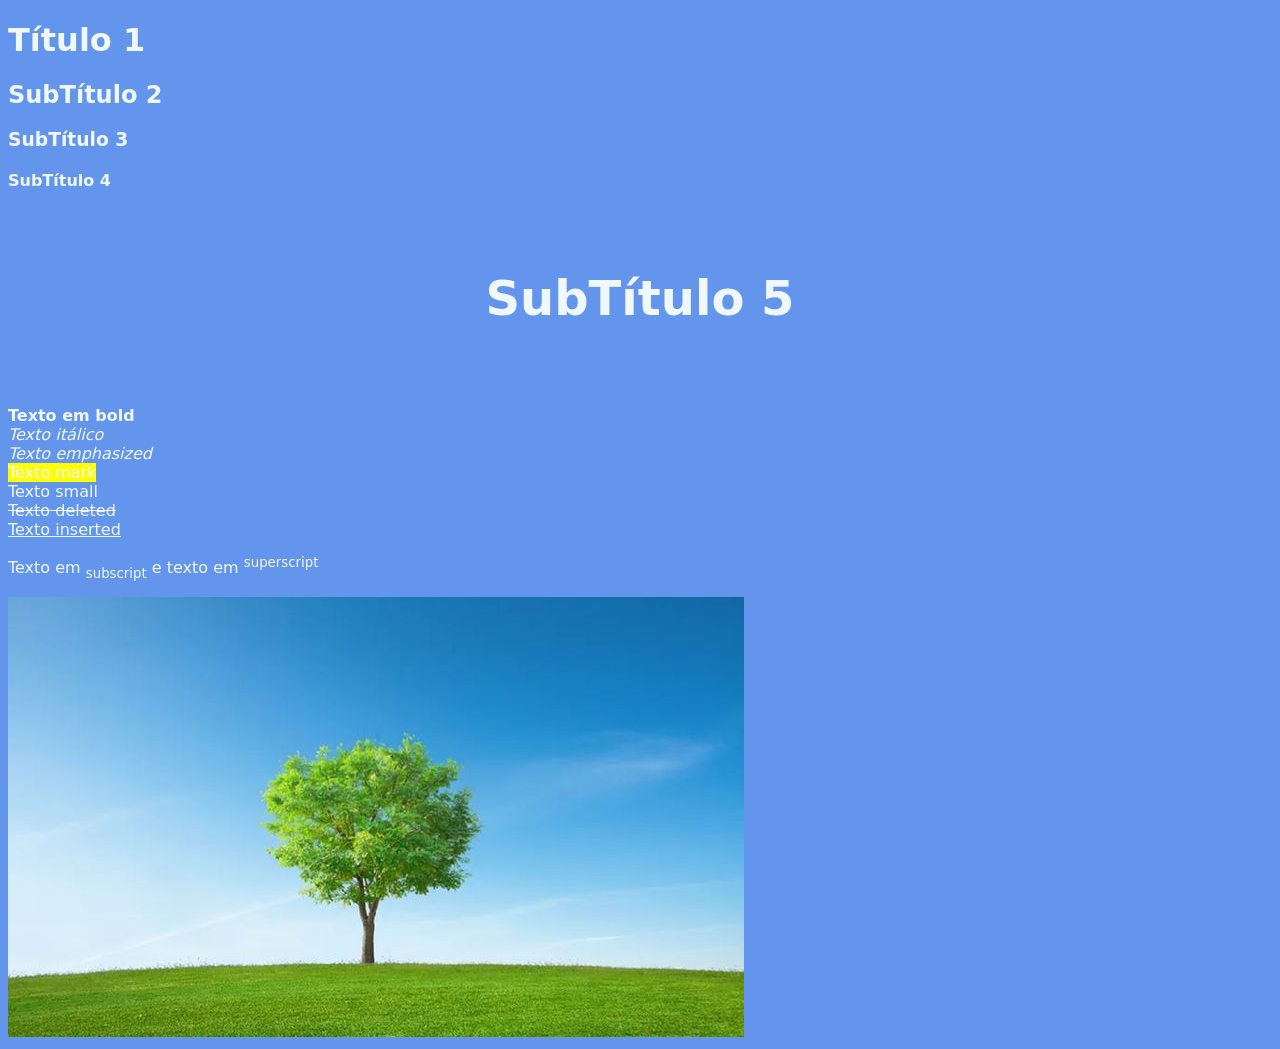
<file: index.html>
<!DOCTYPE html>
<html lang="en">

<head>
    <meta charset="UTF-8">
    <meta name="viewport" content="width=device-width, initial-scale=1.0">
    <title>Primeiro WEB</title>
    <link rel="shortcut icon" href="image/peixe.png" type="image/x-icon">
    <style>
        .cidade {
            background-color: aqua;
            color: chartreuse;
            border: 2px solid black;
            margin: 20px;
            padding: 20px;
        }

        .bairro {
            background-color: burlywood;
            color: brown;
            border: 2px solid black;
            margin: 20px;
            padding: 20px;
        }
    </style>
</head>

<body style="background-color: cornflowerblue;">
    <h1
        style="color: aliceblue; font-family: system-ui, -apple-system, BlinkMacSystemFont, 'Segoe UI', Roboto, Oxygen, Ubuntu, Cantarell, 'Open Sans', 'Helvetica Neue', sans-serif;">
        Título 1</h1>
    <h2
        style="color: aliceblue; font-family: system-ui, -apple-system, BlinkMacSystemFont, 'Segoe UI', Roboto, Oxygen, Ubuntu, Cantarell, 'Open Sans', 'Helvetica Neue', sans-serif;">
        SubTítulo 2</h2>
    <h3
        style="color: aliceblue; font-family: system-ui, -apple-system, BlinkMacSystemFont, 'Segoe UI', Roboto, Oxygen, Ubuntu, Cantarell, 'Open Sans', 'Helvetica Neue', sans-serif;">
        SubTítulo 3</h3>
    <h4
        style="color: aliceblue; font-family: system-ui, -apple-system, BlinkMacSystemFont, 'Segoe UI', Roboto, Oxygen, Ubuntu, Cantarell, 'Open Sans', 'Helvetica Neue', sans-serif;">
        SubTítulo 4</h4>
    <h5
        style="color: aliceblue; font-family: system-ui, -apple-system, BlinkMacSystemFont, 'Segoe UI', Roboto, Oxygen, Ubuntu, Cantarell, 'Open Sans', 'Helvetica Neue', sans-serif;text-align: center;font-size: 300%;">
        SubTítulo 5</h5>
    <b
        style="color: aliceblue; font-family: system-ui, -apple-system, BlinkMacSystemFont, 'Segoe UI', Roboto, Oxygen, Ubuntu, Cantarell, 'Open Sans', 'Helvetica Neue', sans-serif;font-size: 100%;">Texto
        em bold</b><br>
    <i
        style="color: aliceblue; font-family: system-ui, -apple-system, BlinkMacSystemFont, 'Segoe UI', Roboto, Oxygen, Ubuntu, Cantarell, 'Open Sans', 'Helvetica Neue', sans-serif;font-size: 100%;">Texto
        itálico</i><br>
    <em
        style="color: aliceblue; font-family: system-ui, -apple-system, BlinkMacSystemFont, 'Segoe UI', Roboto, Oxygen, Ubuntu, Cantarell, 'Open Sans', 'Helvetica Neue', sans-serif;font-size: 100%;">Texto
        emphasized</em><br>
    <mark
        style="color: aliceblue; font-family: system-ui, -apple-system, BlinkMacSystemFont, 'Segoe UI', Roboto, Oxygen, Ubuntu, Cantarell, 'Open Sans', 'Helvetica Neue', sans-serif;font-size: 100%;">Texto
        mark</mark><br>
    <small
        style="color: aliceblue; font-family: system-ui, -apple-system, BlinkMacSystemFont, 'Segoe UI', Roboto, Oxygen, Ubuntu, Cantarell, 'Open Sans', 'Helvetica Neue', sans-serif;font-size: 100%;">Texto
        small</small><br>
    <del
        style="color: aliceblue; font-family: system-ui, -apple-system, BlinkMacSystemFont, 'Segoe UI', Roboto, Oxygen, Ubuntu, Cantarell, 'Open Sans', 'Helvetica Neue', sans-serif;font-size: 100%;">Texto
        deleted</del><br>
    <ins
        style="color: aliceblue; font-family: system-ui, -apple-system, BlinkMacSystemFont, 'Segoe UI', Roboto, Oxygen, Ubuntu, Cantarell, 'Open Sans', 'Helvetica Neue', sans-serif;font-size: 100%;">Texto
        inserted</ins><br>
    <p
        style="color: aliceblue; font-family: system-ui, -apple-system, BlinkMacSystemFont, 'Segoe UI', Roboto, Oxygen, Ubuntu, Cantarell, 'Open Sans', 'Helvetica Neue', sans-serif;font-size: 100%;">
        Texto em <sub>subscript</sub> e texto em <sup>superscript</sup></p>
    <p></p>
    <img src="image/Paisagem linda.jpg" alt="Paisagem Linda">


</body>

</html>
</file>
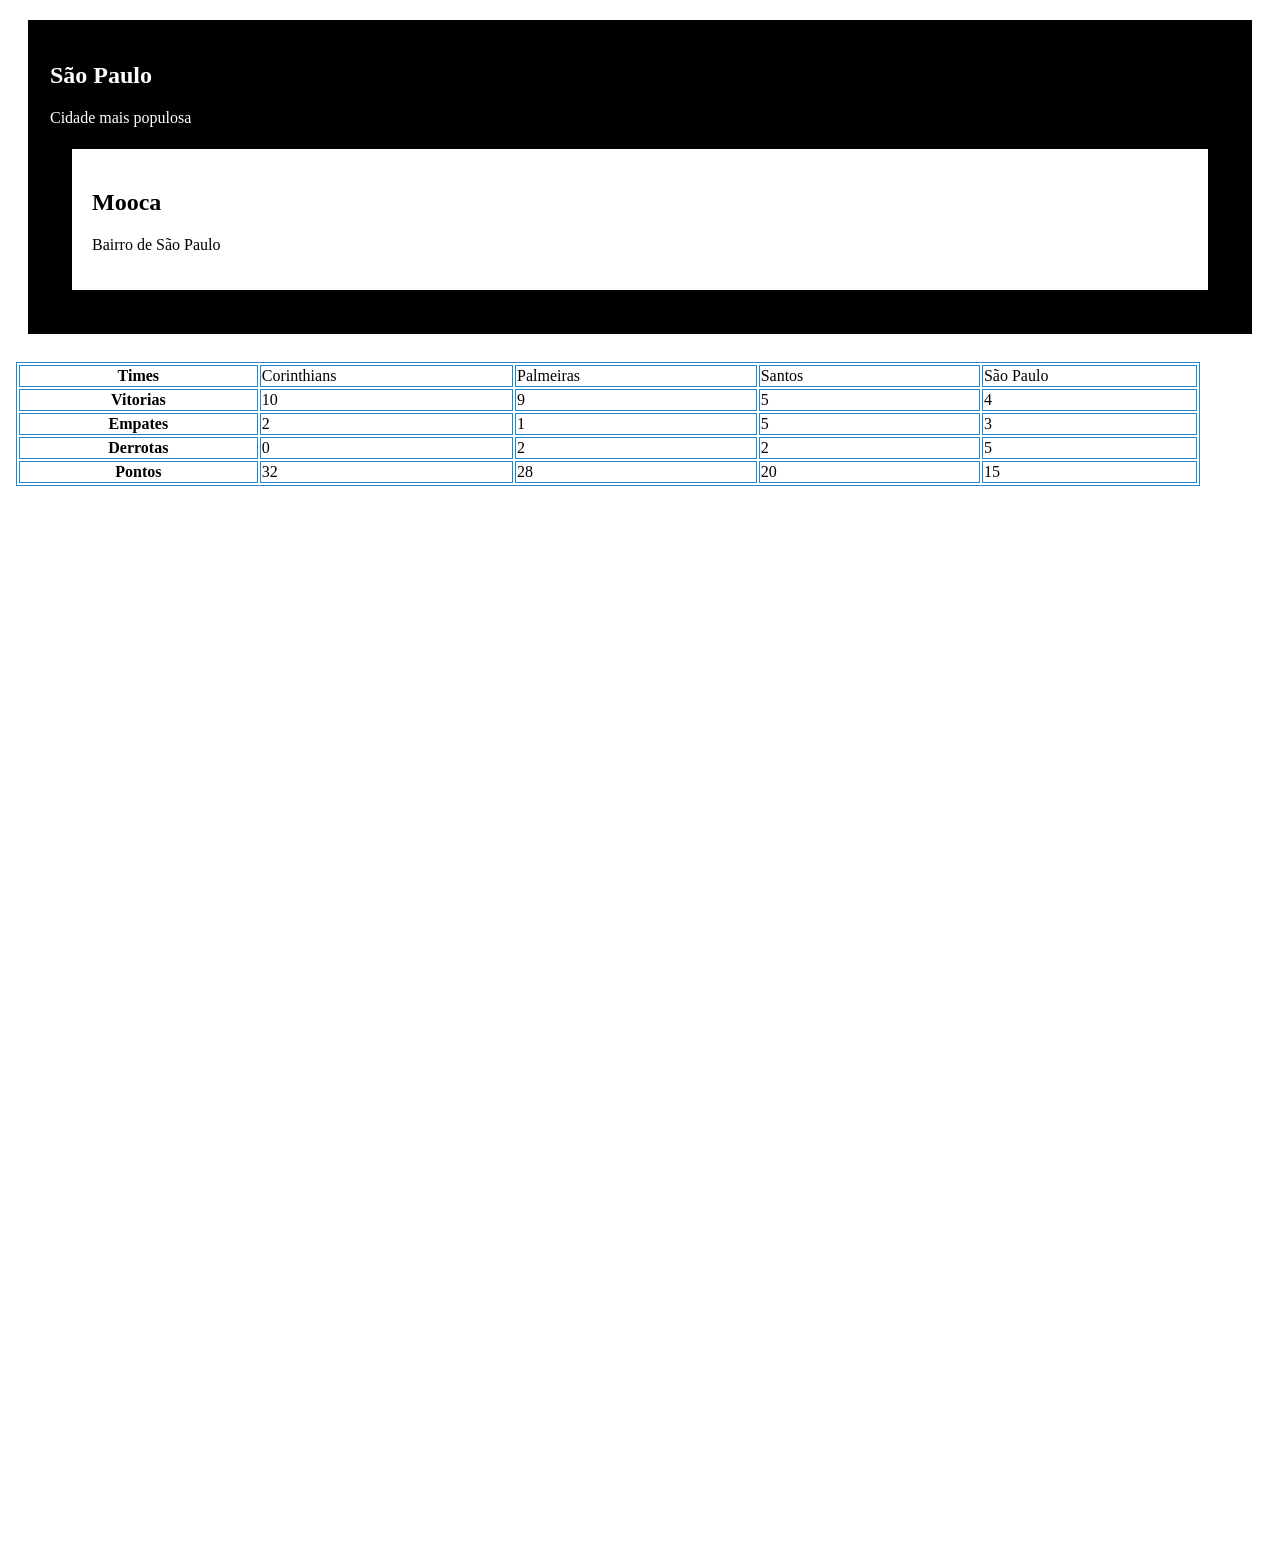
<file: D1V.html>
<!DOCTYPE html>
<html lang="en">

<head>

    <style>
        .cidade {
            background-color: black;
            color: white;
            border: 2px solid black;
            margin: 20px;
            padding: 20px;
        }

        .bairro {
            background-color: white;
            color: black;
            border: 2px solid black;
            margin: 20px;
            padding: 20px;
        }
    </style>
</head>

<body>
    <div class="cidade">
        <h2>São Paulo</h2>
        <p>Cidade mais populosa</p>
        <div class="bairro">
            <h2>Mooca</h2>
            <p>Bairro de São Paulo</p>
        </div>
    </div>
   <iframe src="./table.html" height="1200" width="1200" frameborder="0"></iframe>
</body>

</html>
</file>
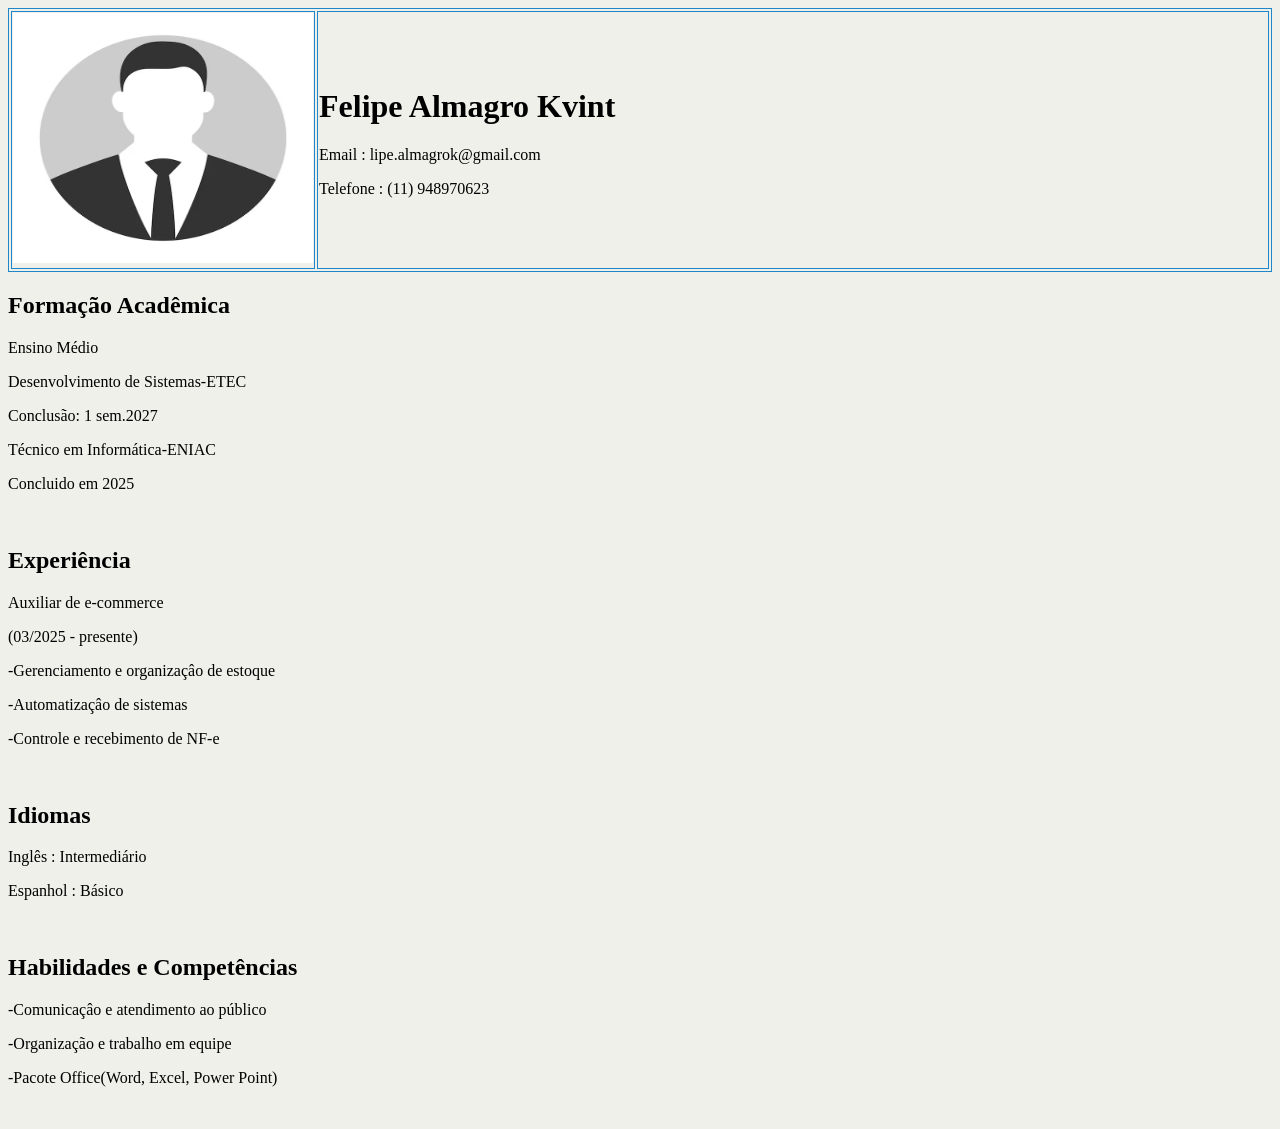
<file: projetoLinkedin.html>
<!DOCTYPE html>
<html lang="en">

<head>
    <meta charset="UTF-8">
    <meta name="viewport" content="width=device-width, initial-scale=1.0">
    <title>ProjetoLinkedin</title>
    <style>
        table,
        th,
        td {
            border: 1px solid rgb(31, 134, 202);
        }
    </style>

</head>

<body style="background-color: rgb(240, 240, 234);">
    <table border="1" width="100% ">
        <td width="150">
            <img src="image/Foto Usuário.avif" alt="usuario" width="300" height="250">
        </td>
        <td>
            <h1>Felipe Almagro Kvint</h1>
            <p>Email : lipe.almagrok@gmail.com</p>
            <p>Telefone : (11) 948970623</p>
        </td>
        </tr>
    </table>
    <h2> Formação Acadêmica</h2>
    <p> Ensino Médio</p>
    <p> Desenvolvimento de Sistemas-ETEC</p>
    <p> Conclusão: 1 sem.2027</p>

    <p> Técnico em Informática-ENIAC</p>
    <p> Concluido em 2025</p><br>
    </p>
    <h2> Experiência</h2>
    <p> Auxiliar de e-commerce</p>
    <p> (03/2025 - presente)</p>
    </p>
    <p> -Gerenciamento e organizaçâo de estoque</p>
    <p> -Automatizaçâo de sistemas</p>
    <p> -Controle e recebimento de NF-e</p><br>

    <h2> Idiomas</h2>
    <p> Inglês : Intermediário</p>
    <p> Espanhol : Básico</p><br>

    <h2> Habilidades e Competências</h2>
    <p> -Comunicaçâo e atendimento ao público</p>
    <p> -Organização e trabalho em equipe</p>
    <p> -Pacote Office(Word, Excel, Power Point)</p>
    <br>
</body>

</html>
</file>
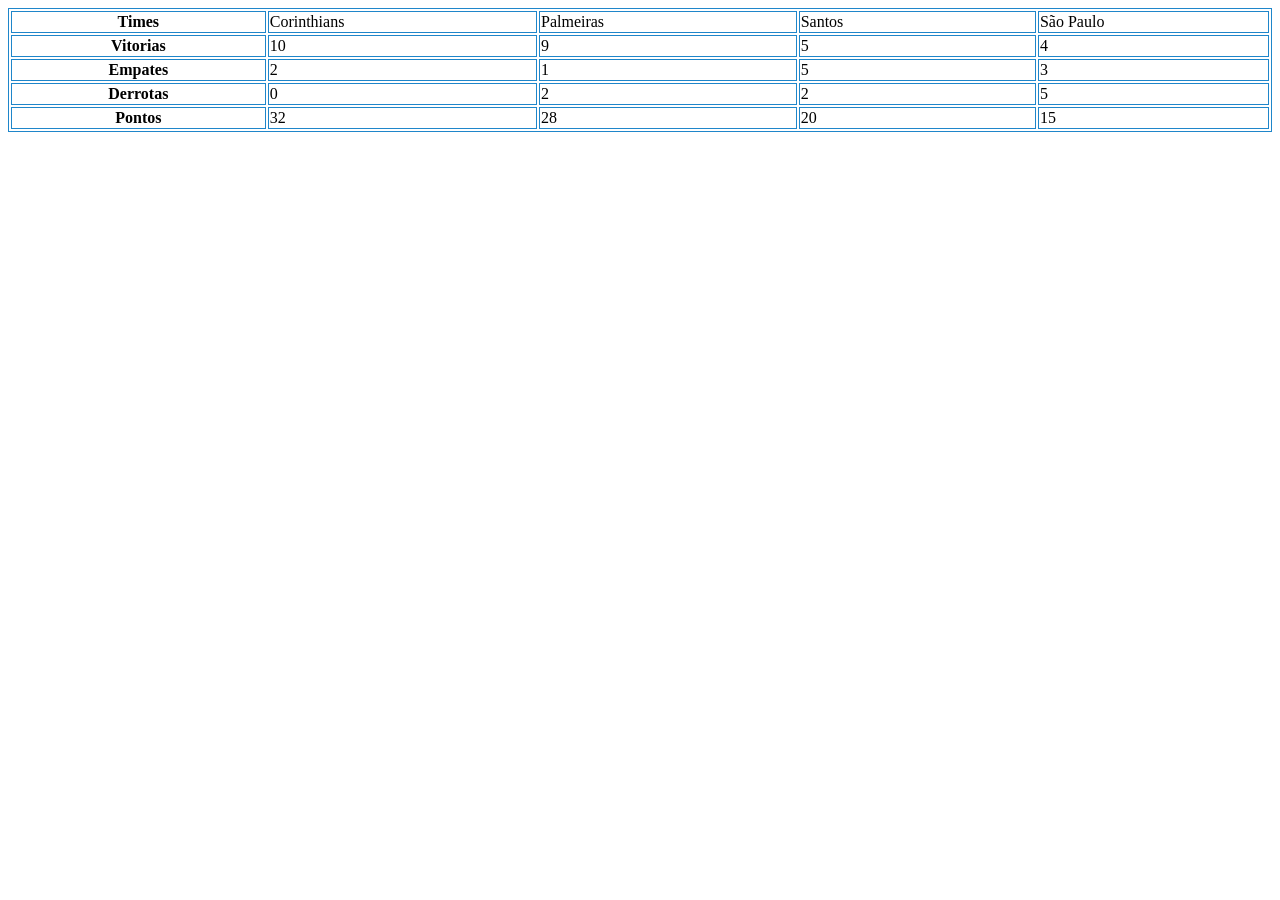
<file: table.html>
<!DOCTYPE html>
<html lang="en">

<head>
    <meta charset="UTF-8">
    <meta name="viewport" content="width=device-width, initial-scale=1.0">
    <title>Tabela</title>
    <style>
        table,
        th,
        td {
            border: 1px solid rgb(31, 134, 202);
        }
    </style>


</head>

<body>
    <table>
        <tr>
            <th style="width: 3%;">Times</th>
            <td style="width: 3%;">Corinthians</td>
            <td style="width: 3%;">Palmeiras</td>
            <td style="width: 3%;">Santos</td>
            <td style="width: 3%;">São Paulo</td>
        </tr>
        <tr>
            <th style="width: 0%;">Vitorias </th>
            <td style="width: 3%;">10</td>
            <td style="width: 3%;">9</td>
            <td style="width: 3%;">5</td>
            <td style="width: 3%;">4</td>
        </tr>
        <tr>
            <th style="width: 3%;">Empates</th>
            <td style="width: 3%;">2</td>
            <td style="width: 3%;">1</td>
            <td style="width: 3%;">5</td>
            <td style="width: 3%;">3</td>
        </tr>
        <tr>
            <th style="width: 3%;">Derrotas</th>
            <td style="width: 3%;">0</td>
            <td style="width: 3%;">2</td>
            <td style="width: 3%;">2</td>
            <td style="width: 3%;">5</td>
        </tr>
        <tr>
            <th style="width: 3%;">Pontos</th>
            <td style="width: 3%;">32</td>
            <td style="width: 3%;">28</td>
            <td style="width: 3%;">20</td>
            <td style="width: 3%;">15</td>
        </tr>
    </table>
</body>






</html>
</file>
